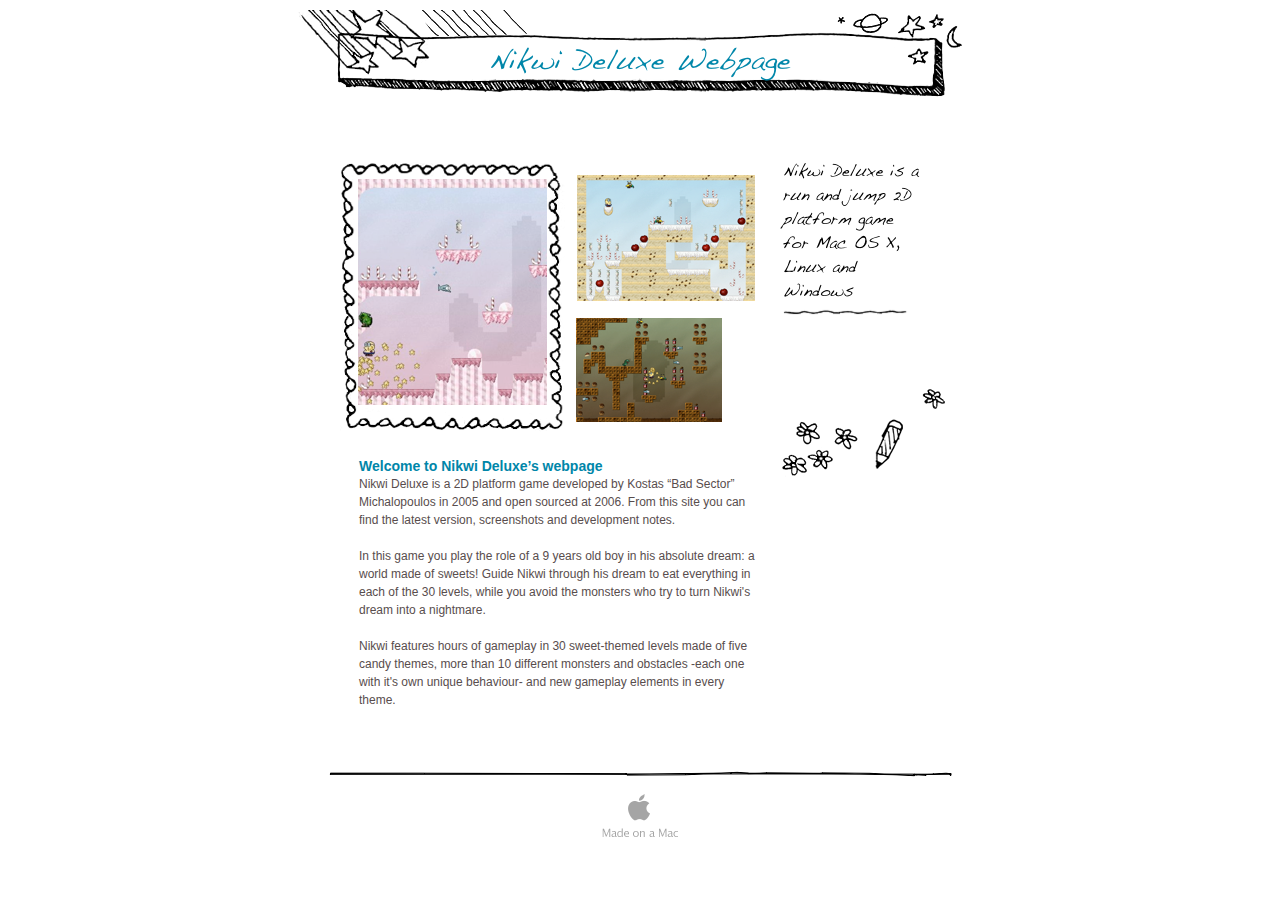
<file: index.html>
<?xml version="1.0" encoding="UTF-8"?><!DOCTYPE html PUBLIC "-//W3C//DTD XHTML 1.0 Transitional//EN" "http://www.w3.org/TR/xhtml1/DTD/xhtml1-transitional.dtd"><html xmlns="http://www.w3.org/1999/xhtml"><head><title></title><meta http-equiv="refresh" content="0;url= Nikwi_Deluxe/Welcome.html" /></head><body></body></html>
</file>
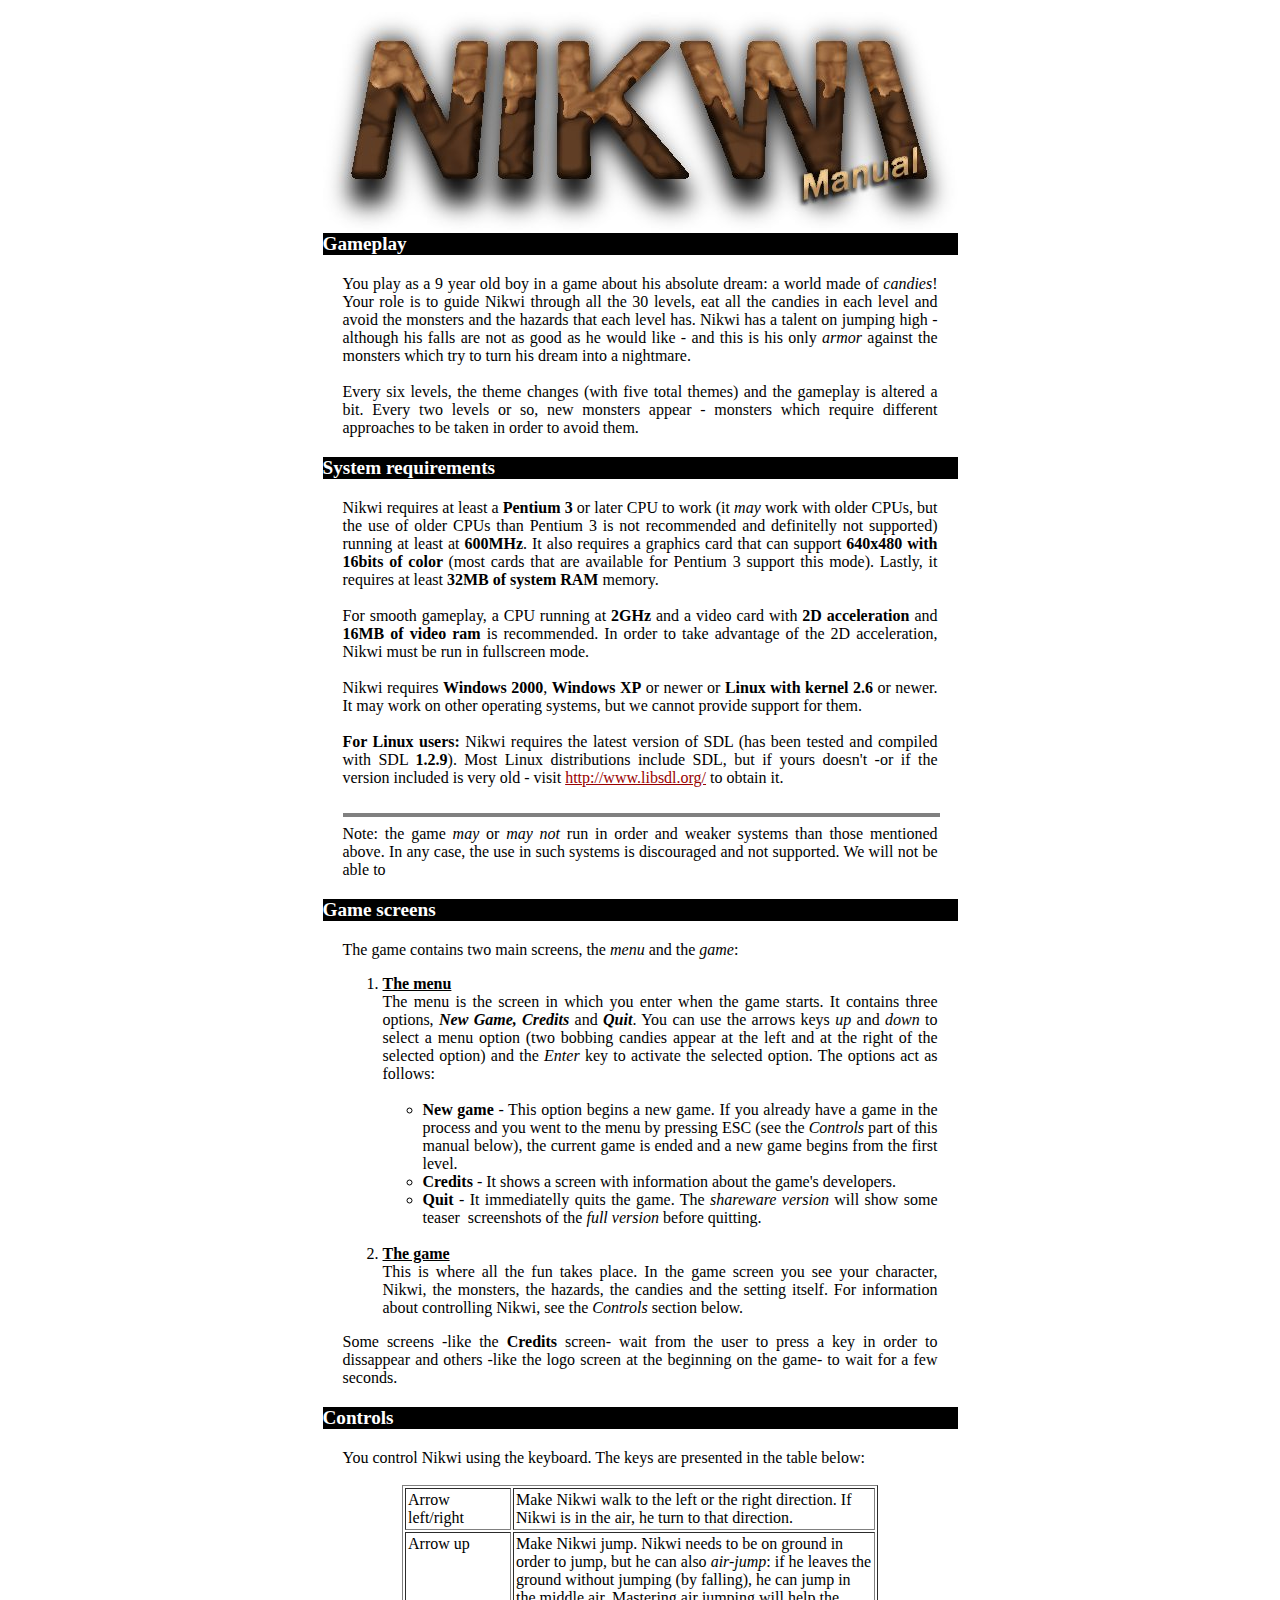
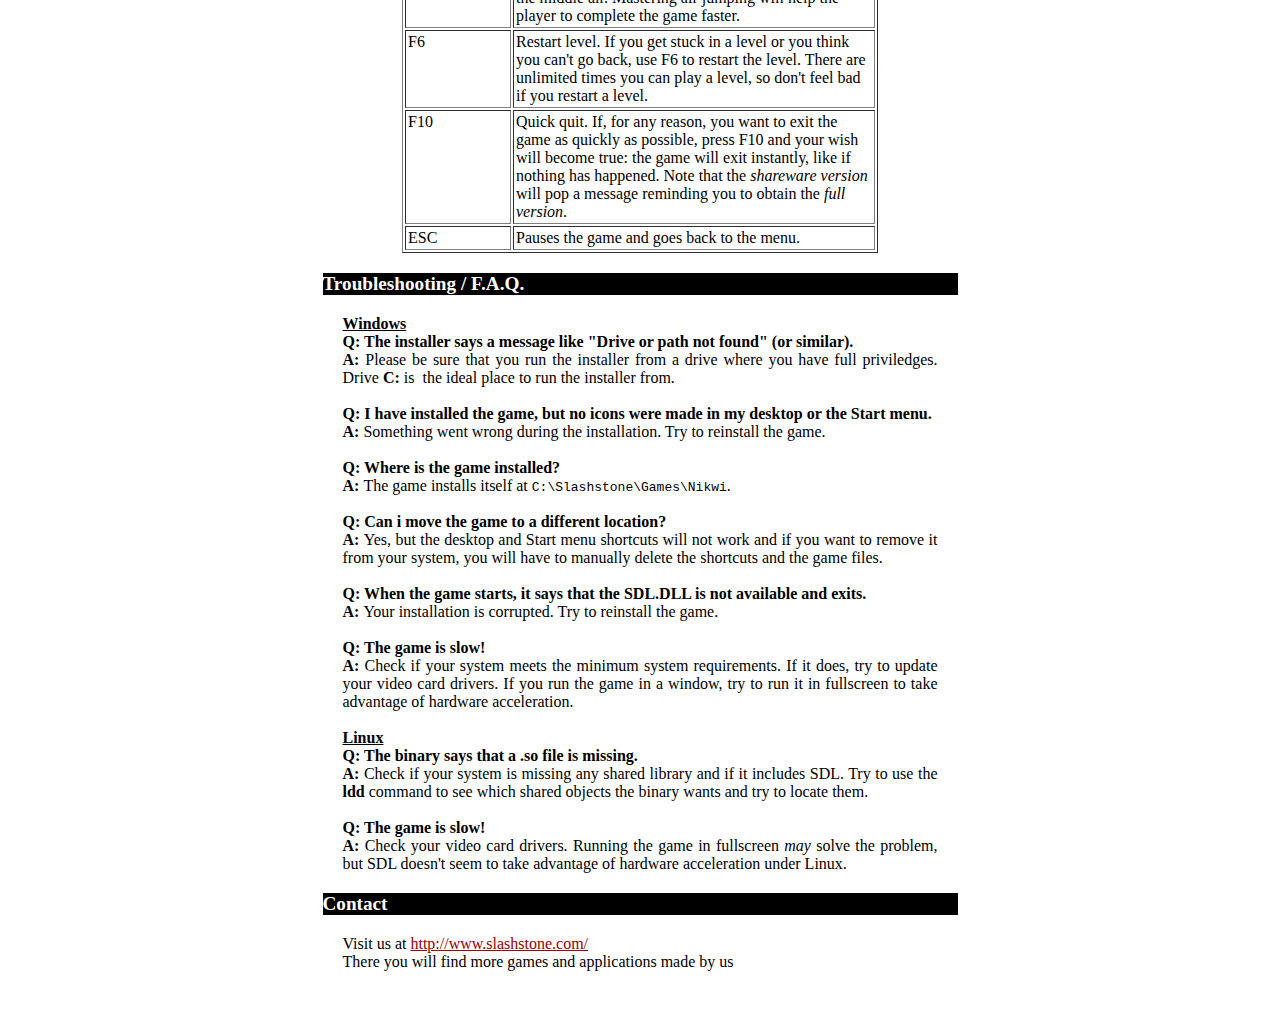
<file: manual/index.html>
<!DOCTYPE HTML PUBLIC "-//W3C//DTD HTML 4.01 Transitional//EN">
<html>
<head>
  <title>Nikwi Manual</title>
  <meta content="Kostas Michalopoulos" name="author">
  <meta content="This is the Nikwi Manual" name="description">
</head>
<body style="color: rgb(0, 0, 0); background-color: rgb(255, 255, 255);"
 alink="#ff0000" link="#990000" vlink="#990000">
<div style="text-align: center;">
<table
 style="text-align: left; margin-left: auto; margin-right: auto; width: 1%;"
 border="0" cellpadding="2" cellspacing="2">
  <tbody>
    <tr>
      <td style="vertical-align: top;"><img
 style="width: 635px; height: 221px;" alt="Nikwi Manual"
 src="nikwimanual.jpg"><br>
      <div style="background-color: black; color: white;"><big><span
 style="font-weight: bold;">Gameplay</span></big></div>
      <div style="padding: 20px; text-align: justify;">You play as a 9
year old boy in
a game about his absolute dream: a world made of <span
 style="font-style: italic;">candies</span>! Your role is to guide
Nikwi through all the 30 levels, eat all the candies in each level and
avoid the monsters and the hazards that each level has. Nikwi has a
talent on jumping high - although his falls are not as good as he would
like - and this is his only <span style="font-style: italic;">armor</span>
against the monsters which try to turn his dream into a nightmare.<br>
      <br>
Every six levels, the theme changes (with five total themes) and the gameplay is
altered a bit. Every two levels or so, new monsters appear - monsters
which require different approaches to be taken in order to avoid them.<br>
      </div>
      <div style="background-color: black; color: white;"><big><span
 style="font-weight: bold;">System requirements<br>
      </span></big></div>
      <div style="padding: 20px; text-align: justify;">Nikwi requires
at least a <span style="font-weight: bold;">Pentium 3</span> or later
CPU to work (it <span style="font-style: italic;">may</span> work with
older CPUs, but the use of older CPUs than Pentium 3 is not recommended
and definitelly not supported) running at least at <span
 style="font-weight: bold;">600MHz</span>. It also requires a graphics
card that can support <span style="font-weight: bold;">640x480 with
16bits of color </span>(most cards that are available for Pentium 3
support this mode). Lastly, it requires at least <span
 style="font-weight: bold;">32MB of system RAM </span>memory.<br>
      <br>
For smooth gameplay, a CPU running at <span style="font-weight: bold;">2GHz
      </span>and a video card with <span style="font-weight: bold;">2D
acceleration</span> and <span style="font-weight: bold;">16MB of video
ram </span>is recommended. In order to take advantage of the 2D
acceleration, Nikwi must be run in fullscreen mode.<br>
      <br>
Nikwi requires <span style="font-weight: bold;">Windows 2000</span>, <span
 style="font-weight: bold;">Windows XP</span> or newer or <span
 style="font-weight: bold;">Linux with kernel 2.6</span> or newer. It
may work on other operating systems, but we cannot provide support for
them.<br>
      <br>
      <span style="font-weight: bold;">For Linux users: </span>Nikwi
requires the latest version of SDL (has been tested and compiled with
SDL <span style="font-weight: bold;">1.2.9</span>). Most Linux
distributions include SDL, but if yours doesn't -or if the version
included is very old - visit <a href="http://www.libsdl.org/">http://www.libsdl.org/</a>
to obtain it.<br>
      <br>
      <hr style="width: 100%; height: 2px;" noshade="noshade">Note: the
game <span style="font-style: italic;">may</span> or <span
 style="font-style: italic;">may not</span> run in order and weaker
systems than those mentioned above. In any case, the use in such
systems is discouraged and not supported. We will not be able to <br>
      </div>
      <div style="background-color: black; color: white;"><big><span
 style="font-weight: bold;">Game screens<br>
      </span></big></div>
      <div style="padding: 20px; text-align: justify;">The game
contains two main screens, the <span style="font-style: italic;">menu</span>
and the<span style="font-style: italic;"> game</span>:<br>
      <ol>
        <li><span style="font-weight: bold;"><span
 style="text-decoration: underline;">The menu</span><br>
          </span>The menu is the screen in which you enter when the
game starts. It contains three options, <span
 style="font-weight: bold;"><span style="font-style: italic;">New Game,
Credits</span></span> and <span style="font-style: italic;"><span
 style="font-weight: bold;">Quit</span></span>. You can use the arrows
keys <span style="font-style: italic;">up </span>and <span
 style="font-style: italic;">down </span>to select a menu option (two
bobbing candies appear at the left and at the right of the selected
option) and the <span style="font-style: italic;">Enter</span> key to
activate the selected option. The options act as follows:<br>
          <br>
        </li>
        <ul>
          <li><span style="font-weight: bold;">New game</span> - This
option begins a new game. If you already have a game in the process and
you went to the menu by pressing ESC (see the <span
 style="font-style: italic;">Controls</span> part of this manual
below), the current game is ended and a new game begins from the first
level.</li>
          <li><span style="font-weight: bold;">Credits </span>- It
shows a screen with information about the game's developers.</li>
          <li><span style="font-weight: bold;">Quit</span> - It
immediatelly quits the game. The <span style="font-style: italic;">shareware
version</span> will show some teaser&nbsp; screenshots of the <span
 style="font-style: italic;">full version </span>before quitting.<br>
            <br>
          </li>
        </ul>
        <li><span style="font-weight: bold; text-decoration: underline;">The
game</span><br>
This is where all the fun takes place. In the game screen you see your
character, Nikwi, the monsters, the hazards, the candies and the
setting itself. For information about controlling Nikwi, see the <span
 style="font-style: italic;">Controls</span> section below.</li>
      </ol>
Some screens -like the <span style="font-weight: bold;">Credits </span>screen-
wait from the user to press a key in order to dissappear and others
-like the logo screen at the beginning on the game- to wait for a few
seconds.<br>
      </div>
      <div style="background-color: black; color: white;"><big><span
 style="font-weight: bold;">Controls</span></big></div>
      <div style="padding: 20px; text-align: justify;">You control
Nikwi using the keyboard. The keys are presented in the table below:<br>
      <br>
      <table
 style="text-align: left; width: 80%; margin-left: auto; margin-right: auto;"
 border="1" cellpadding="2" cellspacing="2">
        <tbody>
          <tr>
            <td style="vertical-align: top; width: 100px;">Arrow
left/right<br>
            </td>
            <td style="vertical-align: top;">Make Nikwi walk to the
left or the right direction. If Nikwi is in the air, he turn to that
direction.<br>
            </td>
          </tr>
          <tr>
            <td style="vertical-align: top;">Arrow up<br>
            </td>
            <td style="vertical-align: top;">Make Nikwi jump. Nikwi
needs to be on ground in order to jump, but he can also <span
 style="font-style: italic;">air-jump</span>: if he leaves the ground
without jumping (by falling), he can jump in the middle air. Mastering
air jumping will help the player to complete the game faster.<br>
            </td>
          </tr>
          <tr>
            <td style="vertical-align: top;">F6<br>
            </td>
            <td style="vertical-align: top;">Restart level. If you get
stuck in a level or you think you can't go back, use F6 to restart the
level. There are unlimited times you can play a level, so don't feel
bad if you restart a level.<br>
            </td>
          </tr>
          <tr>
            <td style="vertical-align: top;">F10<br>
            </td>
            <td style="vertical-align: top;">Quick quit. If, for any
reason, you want to exit the game as quickly as possible, press F10 and
your wish will become true: the game will exit instantly, like if
nothing has happened. Note that the <span style="font-style: italic;">shareware
version </span>will pop a message reminding you to obtain the <span
 style="font-style: italic;">full
version</span>.<br>
            </td>
          </tr>
          <tr>
            <td style="vertical-align: top;">ESC<br>
            </td>
            <td style="vertical-align: top;">Pauses the game and goes
back to the menu.<br>
            </td>
          </tr>
        </tbody>
      </table>
      </div>
      <div style="background-color: black; color: white;"><big><span
 style="font-weight: bold;">Troubleshooting / F.A.Q.<br>
      </span></big></div>
      <div style="padding: 20px; text-align: justify;"><span
 style="font-weight: bold;"><span style="text-decoration: underline;">Windows</span><br>
Q: The installer says a message like "Drive
or path not found" (or similar).<br>
A: </span>Please be sure that you run the installer from a drive where
you have full priviledges. Drive <span style="font-weight: bold;">C: </span>is&nbsp;
the ideal place to run the installer from.<br>
      <span style="font-weight: bold;"><br>
Q: I have installed the game, but no icons were made in my desktop or
the Start menu.<br>
A: </span>Something went wrong during the installation. Try to
reinstall the game.<br>
      <br>
      <span style="font-weight: bold;">Q: Where is the game installed?</span><br
 style="font-weight: bold;">
      <span style="font-weight: bold;">A: </span>The game installs
itself at <code>C:\Slashstone\Games\Nikwi</code>.<br>
      <br>
      <span style="font-weight: bold;">Q: Can i move the game to a
different location?</span><br style="font-weight: bold;">
      <span style="font-weight: bold;">A: </span>Yes, but the desktop
and Start menu shortcuts will not work and if you want to remove it
from your system, you will have to manually delete the shortcuts and
the game files.<br>
      <span style="font-weight: bold;"><br>
Q: When the game
starts, it says that the SDL.DLL is not available and exits.</span><br>
      <span style="font-weight: bold;">A: </span>Your installation is
corrupted. Try to reinstall the game.<br>
      <br>
      <span style="font-weight: bold;">Q: The game is slow!</span><br
 style="font-weight: bold;">
      <span style="font-weight: bold;">A: </span>Check if your system
meets the minimum system requirements. If it does, try to update your
video card drivers. If you run the game in a window, try to run it in
fullscreen to take advantage of hardware acceleration.<br>
      <br>
      <span style="font-weight: bold; text-decoration: underline;">Linux<br>
      </span><span style="font-weight: bold;">Q: The binary says that a
.so file is missing.<br>
A: </span>Check if your system is missing any shared library and if it
includes SDL. Try to use the <span style="font-weight: bold;">ldd</span>
command to see which shared objects the binary wants and try to locate
them.<br>
      <br>
      <span style="font-weight: bold;">Q: The game is slow!</span><br
 style="font-weight: bold;">
      <span style="font-weight: bold;">A: </span>Check your video card
drivers. Running the game in fullscreen <span
 style="font-style: italic;">may</span> solve the problem, but SDL
doesn't seem to take advantage of hardware acceleration under Linux.<br>
      <span style="font-weight: bold; text-decoration: underline;"></span>
      </div>
      <div style="background-color: black; color: white;"><big><span
 style="font-weight: bold;">Contact<br>
      </span></big></div>
      <div style="padding: 20px; text-align: justify;">Visit us at <a
 href="http://www.slashstone.com/">http://www.slashstone.com/</a><br>
There you will find more games and applications made by us<br>
      </div>
      </td>
    </tr>
  </tbody>
</table>
<br>
</div>
</body>
</html>
</file>
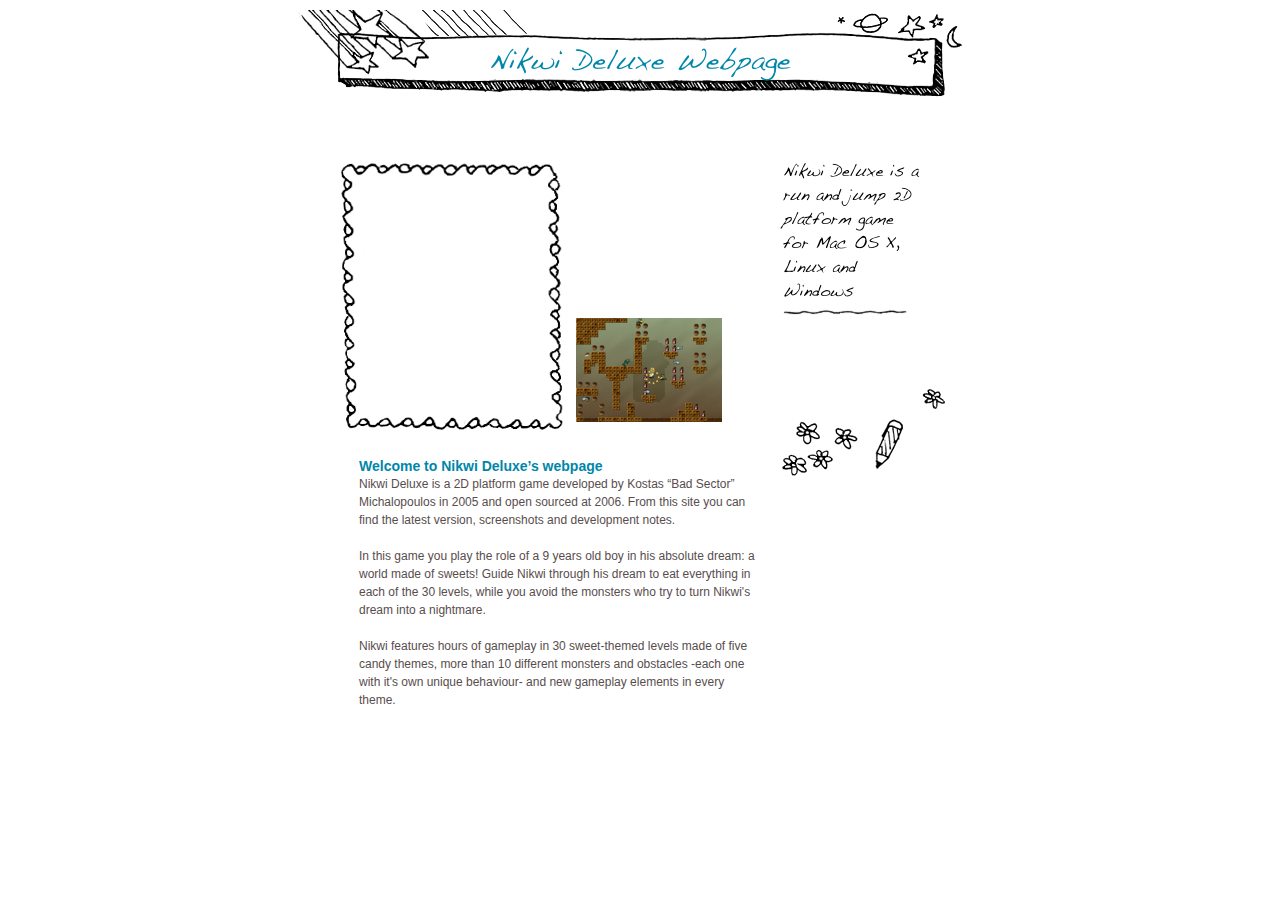
<file: Nikwi_Deluxe/index.html>
<?xml version="1.0" encoding="UTF-8"?><!DOCTYPE html PUBLIC "-//W3C//DTD XHTML 1.0 Transitional//EN" "http://www.w3.org/TR/xhtml1/DTD/xhtml1-transitional.dtd"><html xmlns="http://www.w3.org/1999/xhtml"><head><title></title><meta http-equiv="refresh" content="0;url= Welcome.html" /></head><body></body></html>
</file>
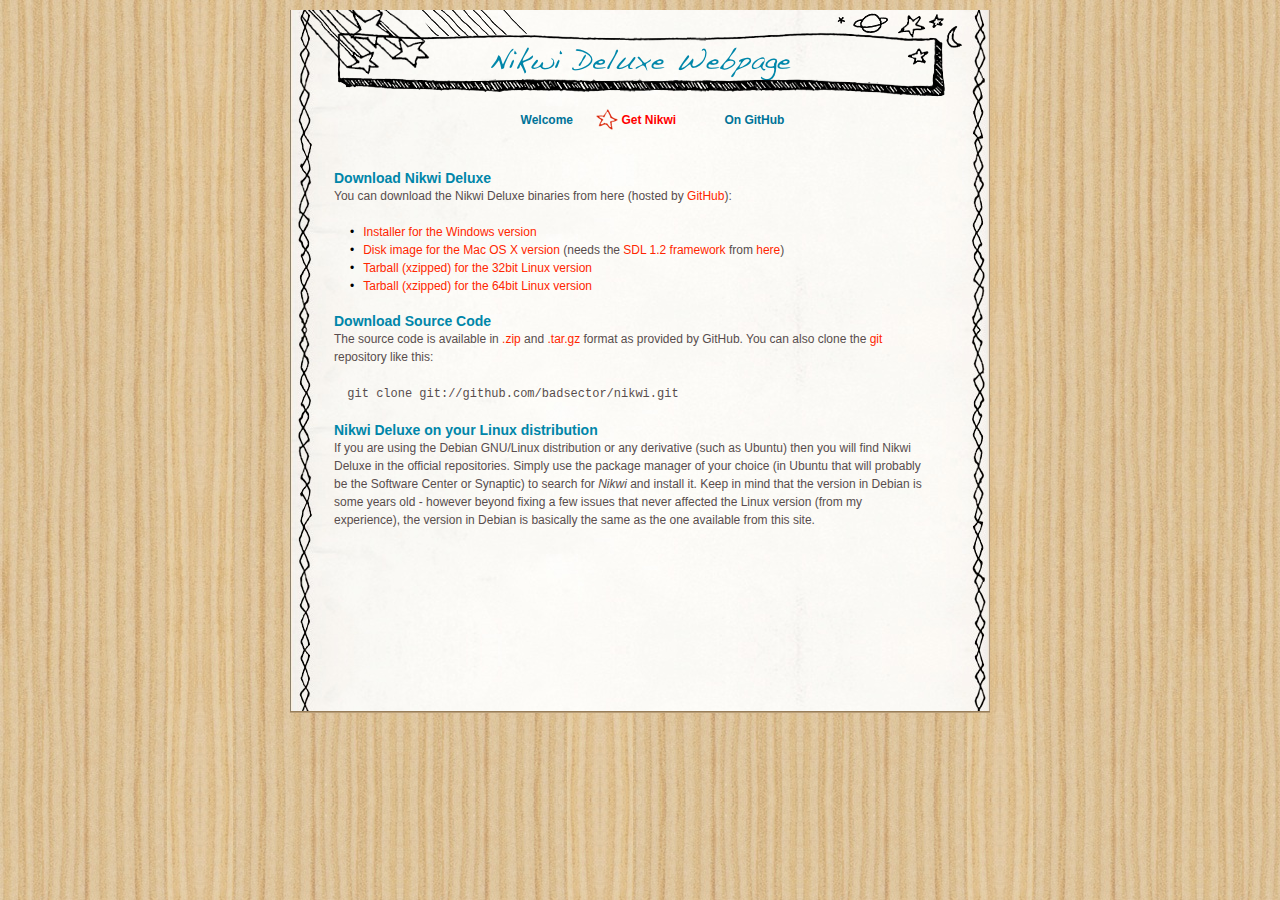
<file: Nikwi_Deluxe/Get_Nikwi.html>
<?xml version="1.0" encoding="UTF-8"?>
<!DOCTYPE html PUBLIC "-//W3C//DTD XHTML 1.0 Transitional//EN" "http://www.w3.org/TR/xhtml1/DTD/xhtml1-transitional.dtd">


<html xmlns="http://www.w3.org/1999/xhtml" xml:lang="en" lang="en">
  <head><meta http-equiv="Content-Type" content="text/html; charset=UTF-8" />
    
    <meta name="Generator" content="iWeb 3.0.4" />
    <meta name="iWeb-Build" content="local-build-20120229" />
    <meta http-equiv="X-UA-Compatible" content="IE=EmulateIE7" />
    <meta name="viewport" content="width=700" />
    <title>Nikwi Deluxe Webpage</title>
    <link rel="stylesheet" type="text/css" media="screen,print" href="Get_Nikwi_files/Get_Nikwi.css" />
    <!--[if lt IE 8]><link rel='stylesheet' type='text/css' media='screen,print' href='Get_Nikwi_files/Get_NikwiIE.css'/><![endif]-->
    <!--[if gte IE 8]><link rel='stylesheet' type='text/css' media='screen,print' href='Media/IE8.css'/><![endif]-->
    <script type="text/javascript" src="Scripts/iWebSite.js"></script>
    <script type="text/javascript" src="Scripts/iWebImage.js"></script>
    <script type="text/javascript" src="Scripts/Widgets/SharedResources/WidgetCommon.js"></script>
    <script type="text/javascript" src="Scripts/Widgets/Navbar/navbar.js"></script>
    <script type="text/javascript" src="Get_Nikwi_files/Get_Nikwi.js"></script>
  </head>
  <body style="background: rgb(255, 255, 255) url(Get_Nikwi_files/AA031429_bkgrnd.jpg) repeat scroll top left; margin: 0pt; " onload="onPageLoad();" onunload="onPageUnload();">
    <div style="text-align: center; ">
      <div style="margin-bottom: 10px; margin-left: auto; margin-right: auto; margin-top: 10px; overflow: hidden; position: relative; word-wrap: break-word;  text-align: left; width: 700px; " id="body_content">
        <div style="background: transparent url(Get_Nikwi_files/page_bkgnd_blank.jpg) repeat scroll top left; width: 700px; ">
          <div style="height: 75px; margin-left: 0px; position: relative; width: 700px; z-index: 10; " id="header_layer">
            <div style="height: 0px; line-height: 0px; " class="bumper"> </div>
            <div style="height: 50px; width: 600px;  height: 50px; left: 50px; position: absolute; top: 25px; width: 600px; z-index: 1; " class="tinyText style_SkipStrokeSkipFillSkipOpacity">
              <div style="position: relative; width: 600px; "></div>
            </div>
            


            <div style="height: 50px; width: 600px;  height: 50px; left: 50px; position: absolute; top: 25px; width: 600px; z-index: 1; " class="tinyText style_SkipStrokeSkipFillSkipOpacity">
              <div style="position: relative; width: 600px; ">
                <img src="Get_Nikwi_files/shapeimage_1.png" alt="Nikwi Deluxe Webpage" style="height: 34px; left: 0px; margin-left: 151px; margin-top: 12px; position: absolute; top: 0px; width: 300px; " />
              </div>
            </div>
            


            <div style="height: 65px; width: 608px;  height: 65px; left: 47px; position: absolute; top: 22px; width: 608px; z-index: 1; " class="tinyText style_SkipStroke stroke_0">
              <img src="Get_Nikwi_files/doodle_header-1.png" alt="" style="border: none; height: 65px; width: 608px; " />
            </div>
            


            <div style="height: 52px; width: 126px;  height: 52px; left: 547px; position: absolute; top: 3px; width: 126px; z-index: 1; " class="tinyText style_SkipStroke_1">
              <img src="Get_Nikwi_files/ddoodle_welcomeplanets.png" alt="" style="border: none; height: 52px; width: 126px; " />
            </div>
            


            <div style="height: 65px; width: 230px;  height: 65px; left: 8px; position: absolute; top: 0px; width: 230px; z-index: 1; " class="tinyText style_SkipStroke_1">
              <img src="Get_Nikwi_files/doodle_welcomestars.png" alt="" style="border: none; height: 65px; width: 230px; " />
            </div>
          </div>
          <div style="margin-left: 0px; position: relative; width: 700px; z-index: 0; " id="nav_layer">
            <div style="height: 0px; line-height: 0px; " class="bumper"> </div>
            <div style="height: 1px; line-height: 1px; " class="tinyText"> </div>
            <div class="com-apple-iweb-widget-navbar flowDefining" id="widget0" style="margin-left: 25px; margin-top: 14px; opacity: 1.00; position: relative; width: 650px; z-index: 1; ">
    
              <div id="widget0-navbar" class="navbar">

      
                <div id="widget0-bg" class="navbar-bg">

        
                  <ul id="widget0-navbar-list" class="navbar-list">
 <li></li> 
</ul>
                  
      
</div>
                
    
</div>
            </div>
            <script type="text/javascript"><!--//--><![CDATA[//><!--
new NavBar('widget0', 'Scripts/Widgets/Navbar', 'Scripts/Widgets/SharedResources', '.', {"path-to-root": "", "navbar-css": ".navbar {\nfont-family: Verdana, sans-serif;\nfont-size: .75em;\ncolor: #007398;\nline-height: 26px;\ntext-align: center;\nfont-weight: bold;\n}\n\n.navbar-bg { }\n\n.navbar ul {\nlist-style: none;\nmargin: 0px;\npadding: 7px 7px 0px 7px;\n}\n\n.navbar li {\ndisplay: inline;\npadding: 10px;\n}\n\n.navbar a {\ntext-decoration: none;\ncolor: #007398;\npadding: 10px 0px 10px 25px;\n}\n\n.noncurrent-page a:visited {\ntext-decoration: none;\ncolor: #007398;\npadding: 10px 0px 10px 25px;\n}\n\n.noncurrent-page a:hover {\ntext-decoration: none;\ncolor: #FF0000;\npadding: 10px 0px 10px 25px;\n}\n\n.current-page a\n{\ntext-decoration: none;\ncolor: #FF0000;\npadding: 10px 0px 10px 25px;\nbackground-image: url(Get_Nikwi_files\/nav_star_on-c-1.png);\n_background-image: url(Get_Nikwi_files\/nav_star_on.png);\nbackground-repeat: no-repeat;\nbackground-position: 0px 6px;\n}\n", "current-page-GUID": "1C8726B6-28DA-48FC-8BCC-AA7B89A99C94", "isCollectionPage": "NO"});
//--><!]]></script>
            <div style="clear: both; height: 0px; line-height: 0px; " class="spacer"> </div>
          </div>
          <div style="margin-left: 0px; position: relative; width: 700px; z-index: 5; " id="body_layer">
            <div style="height: 0px; line-height: 0px; " class="bumper"> </div>
            <div id="id1" style="height: 384px; left: 40px; position: absolute; top: 33px; width: 600px; z-index: 1; " class="style_SkipStroke_2 shape-with-text">
              <div class="text-content graphic_shape_layout_style_default_External_600_384" style="padding: 0px; ">
                <div class="graphic_shape_layout_style_default">
                  <p style="padding-top: 0pt; " class="Title">Download Nikwi Deluxe<br /></p>
                  <p class="Body">You can download the Nikwi Deluxe binaries from here (hosted by <a onclick="window.open(this.href); return false;" title="https://github.com/badsector/nikwi" href="https://github.com/badsector/nikwi" onkeypress="window.open(this.href); return false;">GitHub</a>):<br /></p>
                  <p class="Body"><br /></p>
                  <ol>
                    <li style="line-height: 18px; padding-left: 32px; text-indent: -16px; " class="full-width">
                      <p style="text-indent: -16px; " class="paragraph_style"><span style="color: rgb(0, 0, 0); font-family: 'Verdana', sans-serif; font-size: 12px; font-stretch: normal; font-style: normal; font-weight: 400; opacity: 1.00; " class="Bullet">•</span><span style="width: 9px; " class="inline-block"></span><a title="https://github.com/downloads/badsector/nikwi/nikwideluxe.exe" href="https://github.com/downloads/badsector/nikwi/nikwideluxe.exe">Installer for the Windows version</a><br /></p>
                    </li>
                    <li style="line-height: 18px; padding-left: 32px; text-indent: -16px; " class="full-width">
                      <p style="text-indent: -16px; " class="paragraph_style"><span style="color: rgb(0, 0, 0); font-family: 'Verdana', sans-serif; font-size: 12px; font-stretch: normal; font-style: normal; font-weight: 400; opacity: 1.00; " class="Bullet">•</span><span style="width: 9px; " class="inline-block"></span><a title="https://github.com/downloads/badsector/nikwi/NikwiDeluxe.dmg" href="https://github.com/downloads/badsector/nikwi/NikwiDeluxe.dmg">Disk image for the Mac OS X version</a> (needs the <a title="http://www.libsdl.org/release/SDL-1.2.15.dmg" href="http://www.libsdl.org/release/SDL-1.2.15.dmg">SDL 1.2 framework</a> from <a onclick="window.open(this.href); return false;" title="http://www.libsdl.org/download-1.2.php" href="http://www.libsdl.org/download-1.2.php" onkeypress="window.open(this.href); return false;">here</a>)<br /></p>
                    </li>
                    <li style="line-height: 18px; padding-left: 32px; text-indent: -16px; " class="full-width">
                      <p style="text-indent: -16px; " class="paragraph_style"><span style="color: rgb(0, 0, 0); font-family: 'Verdana', sans-serif; font-size: 12px; font-stretch: normal; font-style: normal; font-weight: 400; opacity: 1.00; " class="Bullet">•</span><span style="width: 9px; " class="inline-block"></span><a title="https://github.com/downloads/badsector/nikwi/nikwideluxe-linux-i686.xz" href="https://github.com/downloads/badsector/nikwi/nikwideluxe-linux-i686.xz">Tarball (xzipped) for the 32bit Linux version</a><br /></p>
                    </li>
                    <li style="line-height: 18px; padding-left: 32px; text-indent: -16px; " class="full-width">
                      <p style="text-indent: -16px; " class="paragraph_style"><span style="color: rgb(0, 0, 0); font-family: 'Verdana', sans-serif; font-size: 12px; font-stretch: normal; font-style: normal; font-weight: 400; opacity: 1.00; " class="Bullet">•</span><span style="width: 9px; " class="inline-block"></span><a title="https://github.com/downloads/badsector/nikwi/nikwideluxe-linux-x86_64.xz" href="https://github.com/downloads/badsector/nikwi/nikwideluxe-linux-x86_64.xz">Tarball (xzipped) for the 64bit Linux version</a><br /></p>
                    </li>
                  </ol>
                  <p class="Body"><br /></p>
                  <p class="Title">Download Source Code<br /></p>
                  <p class="Body">The source code is available in <a title="https://github.com/badsector/nikwi/zipball/master" href="https://github.com/badsector/nikwi/zipball/master">.zip</a> and <a title="https://github.com/badsector/nikwi/tarball/master" href="https://github.com/badsector/nikwi/tarball/master">.tar.gz</a> format as provided by GitHub. You can also clone the <a onclick="window.open(this.href); return false;" title="http://git-scm.com/" href="http://git-scm.com/" onkeypress="window.open(this.href); return false;">git</a> repository like this:<br /></p>
                  <p class="Body"><br /></p>
                  <p class="Body">    <span class="style">git clone git://github.com/badsector/nikwi.git</span><br /></p>
                  <p class="Body"><br /></p>
                  <p class="Title">Nikwi Deluxe on your Linux distribution<br /></p>
                  <p style="padding-bottom: 0pt; " class="Body">If you are using the Debian GNU/Linux distribution or any derivative (such as Ubuntu) then you will find Nikwi Deluxe in the official repositories. Simply use the package manager of your choice (in Ubuntu that will probably be the Software Center or Synaptic) to search for <span class="style_1">Nikwi</span> and install it. Keep in mind that the version in Debian is some years old - however beyond fixing a few issues that never affected the Linux version (from my experience), the version in Debian is basically the same as the one available from this site.</p>
                </div>
              </div>
            </div>
            <div style="height: 480px; line-height: 480px; " class="spacer"> </div>
          </div>
          <div style="height: 100px; margin-left: 0px; position: relative; width: 700px; z-index: 15; " id="footer_layer">
            <div style="height: 0px; line-height: 0px; " class="bumper"> </div>
            <div style="height: 5px; width: 700px;  height: 5px; left: 0px; position: absolute; top: 148px; width: 700px; z-index: 1; " class="tinyText style_SkipStroke_3 stroke_1">
              <img src="Get_Nikwi_files/footer_shadow-1.png" alt="" style="border: none; height: 5px; width: 700px; " />
            </div>
            


            <div style="height: 2px; width: 700px;  height: 2px; left: 0px; position: absolute; top: 98px; width: 700px; z-index: 1; " class="tinyText style_SkipStroke_4">
              <img src="Get_Nikwi_files/Doodle_shadow.jpg" alt="" style="border: none; height: 2px; width: 700px; " />
            </div>
          </div>
        </div>
      </div>
    </div>
  </body>
</html>
</file>
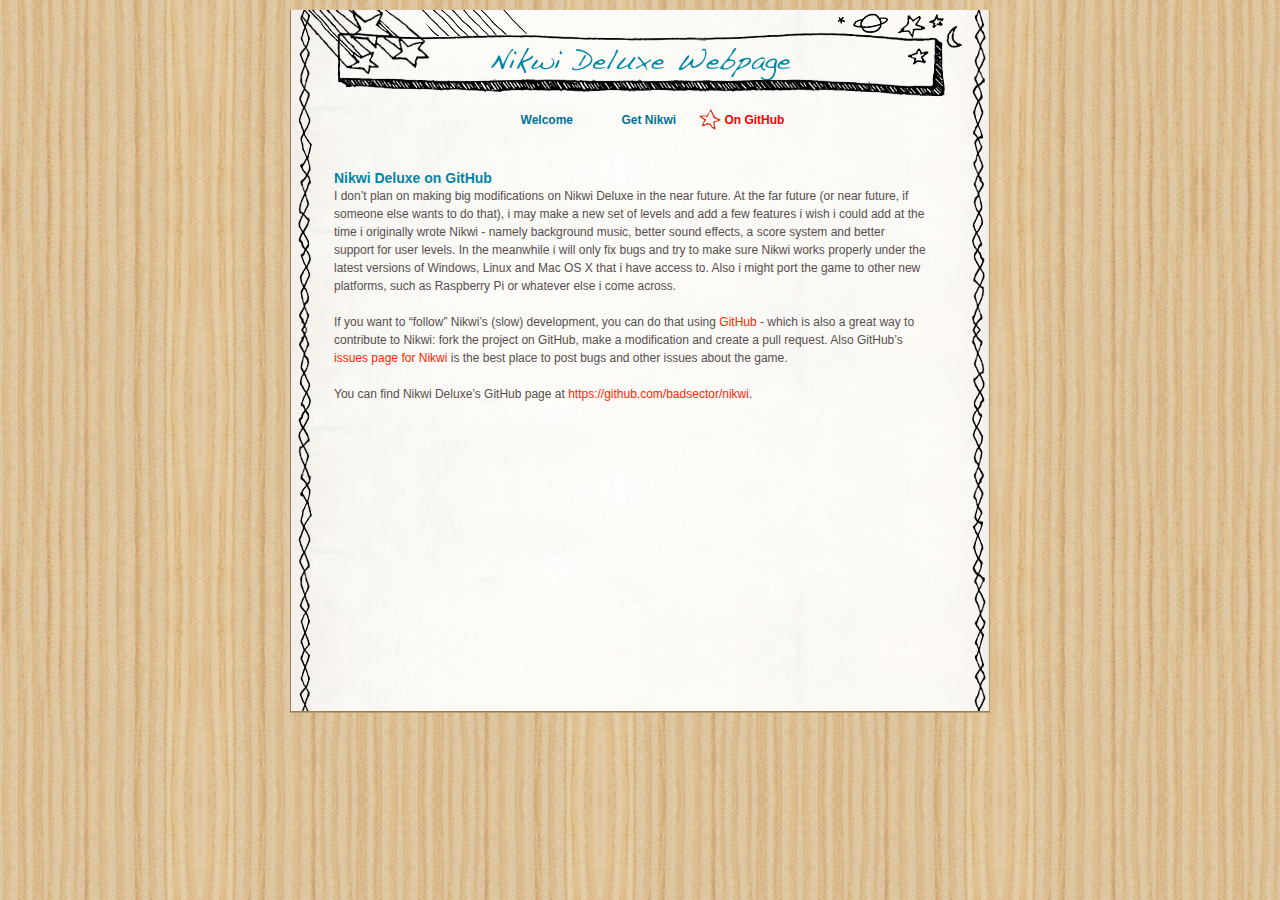
<file: Nikwi_Deluxe/On_GitHub.html>
<?xml version="1.0" encoding="UTF-8"?>
<!DOCTYPE html PUBLIC "-//W3C//DTD XHTML 1.0 Transitional//EN" "http://www.w3.org/TR/xhtml1/DTD/xhtml1-transitional.dtd">


<html xmlns="http://www.w3.org/1999/xhtml" xml:lang="en" lang="en">
  <head><meta http-equiv="Content-Type" content="text/html; charset=UTF-8" />
    
    <meta name="Generator" content="iWeb 3.0.4" />
    <meta name="iWeb-Build" content="local-build-20120229" />
    <meta http-equiv="X-UA-Compatible" content="IE=EmulateIE7" />
    <meta name="viewport" content="width=700" />
    <title>Nikwi Deluxe Webpage</title>
    <link rel="stylesheet" type="text/css" media="screen,print" href="On_GitHub_files/On_GitHub.css" />
    <!--[if lt IE 8]><link rel='stylesheet' type='text/css' media='screen,print' href='On_GitHub_files/On_GitHubIE.css'/><![endif]-->
    <!--[if gte IE 8]><link rel='stylesheet' type='text/css' media='screen,print' href='Media/IE8.css'/><![endif]-->
    <script type="text/javascript" src="Scripts/iWebSite.js"></script>
    <script type="text/javascript" src="Scripts/iWebImage.js"></script>
    <script type="text/javascript" src="Scripts/Widgets/SharedResources/WidgetCommon.js"></script>
    <script type="text/javascript" src="Scripts/Widgets/Navbar/navbar.js"></script>
    <script type="text/javascript" src="On_GitHub_files/On_GitHub.js"></script>
  </head>
  <body style="background: rgb(255, 255, 255) url(On_GitHub_files/AA031429_bkgrnd.jpg) repeat scroll top left; margin: 0pt; " onload="onPageLoad();" onunload="onPageUnload();">
    <div style="text-align: center; ">
      <div style="margin-bottom: 10px; margin-left: auto; margin-right: auto; margin-top: 10px; overflow: hidden; position: relative; word-wrap: break-word;  text-align: left; width: 700px; " id="body_content">
        <div style="background: transparent url(On_GitHub_files/page_bkgnd_blank.jpg) repeat scroll top left; width: 700px; ">
          <div style="height: 75px; margin-left: 0px; position: relative; width: 700px; z-index: 10; " id="header_layer">
            <div style="height: 0px; line-height: 0px; " class="bumper"> </div>
            <div style="height: 50px; width: 600px;  height: 50px; left: 50px; position: absolute; top: 25px; width: 600px; z-index: 1; " class="tinyText style_SkipStrokeSkipFillSkipOpacity">
              <div style="position: relative; width: 600px; "></div>
            </div>
            


            <div style="height: 50px; width: 600px;  height: 50px; left: 50px; position: absolute; top: 25px; width: 600px; z-index: 1; " class="tinyText style_SkipStrokeSkipFillSkipOpacity">
              <div style="position: relative; width: 600px; ">
                <img src="On_GitHub_files/shapeimage_1.png" alt="Nikwi Deluxe Webpage" style="height: 34px; left: 0px; margin-left: 151px; margin-top: 12px; position: absolute; top: 0px; width: 300px; " />
              </div>
            </div>
            


            <div style="height: 65px; width: 608px;  height: 65px; left: 47px; position: absolute; top: 22px; width: 608px; z-index: 1; " class="tinyText style_SkipStroke stroke_0">
              <img src="On_GitHub_files/doodle_header-1.png" alt="" style="border: none; height: 65px; width: 608px; " />
            </div>
            


            <div style="height: 52px; width: 126px;  height: 52px; left: 547px; position: absolute; top: 3px; width: 126px; z-index: 1; " class="tinyText style_SkipStroke_1">
              <img src="On_GitHub_files/ddoodle_welcomeplanets.png" alt="" style="border: none; height: 52px; width: 126px; " />
            </div>
            


            <div style="height: 65px; width: 230px;  height: 65px; left: 8px; position: absolute; top: 0px; width: 230px; z-index: 1; " class="tinyText style_SkipStroke_1">
              <img src="On_GitHub_files/doodle_welcomestars.png" alt="" style="border: none; height: 65px; width: 230px; " />
            </div>
          </div>
          <div style="margin-left: 0px; position: relative; width: 700px; z-index: 0; " id="nav_layer">
            <div style="height: 0px; line-height: 0px; " class="bumper"> </div>
            <div style="height: 1px; line-height: 1px; " class="tinyText"> </div>
            <div class="com-apple-iweb-widget-navbar flowDefining" id="widget0" style="margin-left: 25px; margin-top: 14px; opacity: 1.00; position: relative; width: 650px; z-index: 1; ">
    
              <div id="widget0-navbar" class="navbar">

      
                <div id="widget0-bg" class="navbar-bg">

        
                  <ul id="widget0-navbar-list" class="navbar-list">
 <li></li> 
</ul>
                  
      
</div>
                
    
</div>
            </div>
            <script type="text/javascript"><!--//--><![CDATA[//><!--
new NavBar('widget0', 'Scripts/Widgets/Navbar', 'Scripts/Widgets/SharedResources', '.', {"path-to-root": "", "navbar-css": ".navbar {\nfont-family: Verdana, sans-serif;\nfont-size: .75em;\ncolor: #007398;\nline-height: 26px;\ntext-align: center;\nfont-weight: bold;\n}\n\n.navbar-bg { }\n\n.navbar ul {\nlist-style: none;\nmargin: 0px;\npadding: 7px 7px 0px 7px;\n}\n\n.navbar li {\ndisplay: inline;\npadding: 10px;\n}\n\n.navbar a {\ntext-decoration: none;\ncolor: #007398;\npadding: 10px 0px 10px 25px;\n}\n\n.noncurrent-page a:visited {\ntext-decoration: none;\ncolor: #007398;\npadding: 10px 0px 10px 25px;\n}\n\n.noncurrent-page a:hover {\ntext-decoration: none;\ncolor: #FF0000;\npadding: 10px 0px 10px 25px;\n}\n\n.current-page a\n{\ntext-decoration: none;\ncolor: #FF0000;\npadding: 10px 0px 10px 25px;\nbackground-image: url(On_GitHub_files\/nav_star_on-c-1.png);\n_background-image: url(On_GitHub_files\/nav_star_on.png);\nbackground-repeat: no-repeat;\nbackground-position: 0px 6px;\n}\n", "current-page-GUID": "2E81342E-4C9C-4E79-BBAF-F0604F5BDDD1", "isCollectionPage": "NO"});
//--><!]]></script>
            <div style="clear: both; height: 0px; line-height: 0px; " class="spacer"> </div>
          </div>
          <div style="margin-left: 0px; position: relative; width: 700px; z-index: 5; " id="body_layer">
            <div style="height: 0px; line-height: 0px; " class="bumper"> </div>
            <div id="id1" style="height: 276px; left: 40px; position: absolute; top: 33px; width: 600px; z-index: 1; " class="style_SkipStroke_2 shape-with-text">
              <div class="text-content graphic_shape_layout_style_default_External_600_276" style="padding: 0px; ">
                <div class="graphic_shape_layout_style_default">
                  <p style="padding-top: 0pt; " class="Title">Nikwi Deluxe on GitHub<br /></p>
                  <p class="Body">I don’t plan on making big modifications on Nikwi Deluxe in the near future. At the far future (or near future, if someone else wants to do that), i may make a new set of levels and add a few features i wish i could add at the time i originally wrote Nikwi - namely background music, better sound effects, a score system and better support for user levels. In the meanwhile i will only fix bugs and try to make sure Nikwi works properly under the latest versions of Windows, Linux and Mac OS X that i have access to. Also i might port the game to other new platforms, such as Raspberry Pi or whatever else i come across.<br /></p>
                  <p class="Body"><br /></p>
                  <p class="Body">If you want to “follow” Nikwi’s (slow) development, you can do that using <a onclick="window.open(this.href); return false;" title="https://github.com/" href="https://github.com/" onkeypress="window.open(this.href); return false;">GitHub</a> - which is also a great way to contribute to Nikwi: fork the project on GitHub, make a modification and create a pull request. Also GitHub’s <a onclick="window.open(this.href); return false;" title="https://github.com/badsector/nikwi/issues" href="https://github.com/badsector/nikwi/issues" onkeypress="window.open(this.href); return false;">issues page for Nikwi</a> is the best place to post bugs and other issues about the game.<br /></p>
                  <p class="Body"><br /></p>
                  <p style="padding-bottom: 0pt; " class="Body">You can find Nikwi Deluxe’s GitHub page at <a onclick="window.open(this.href); return false;" title="https://github.com/badsector/nikwi" href="https://github.com/badsector/nikwi" onkeypress="window.open(this.href); return false;">https://github.com/badsector/nikwi</a>.</p>
                </div>
              </div>
            </div>
            <div style="height: 480px; line-height: 480px; " class="spacer"> </div>
          </div>
          <div style="height: 100px; margin-left: 0px; position: relative; width: 700px; z-index: 15; " id="footer_layer">
            <div style="height: 0px; line-height: 0px; " class="bumper"> </div>
            <div style="height: 5px; width: 700px;  height: 5px; left: 0px; position: absolute; top: 148px; width: 700px; z-index: 1; " class="tinyText style_SkipStroke_3 stroke_1">
              <img src="On_GitHub_files/footer_shadow-1.png" alt="" style="border: none; height: 5px; width: 700px; " />
            </div>
            


            <div style="height: 2px; width: 700px;  height: 2px; left: 0px; position: absolute; top: 98px; width: 700px; z-index: 1; " class="tinyText style_SkipStroke_4">
              <img src="On_GitHub_files/Doodle_shadow.jpg" alt="" style="border: none; height: 2px; width: 700px; " />
            </div>
          </div>
        </div>
      </div>
    </div>
  </body>
</html>
</file>
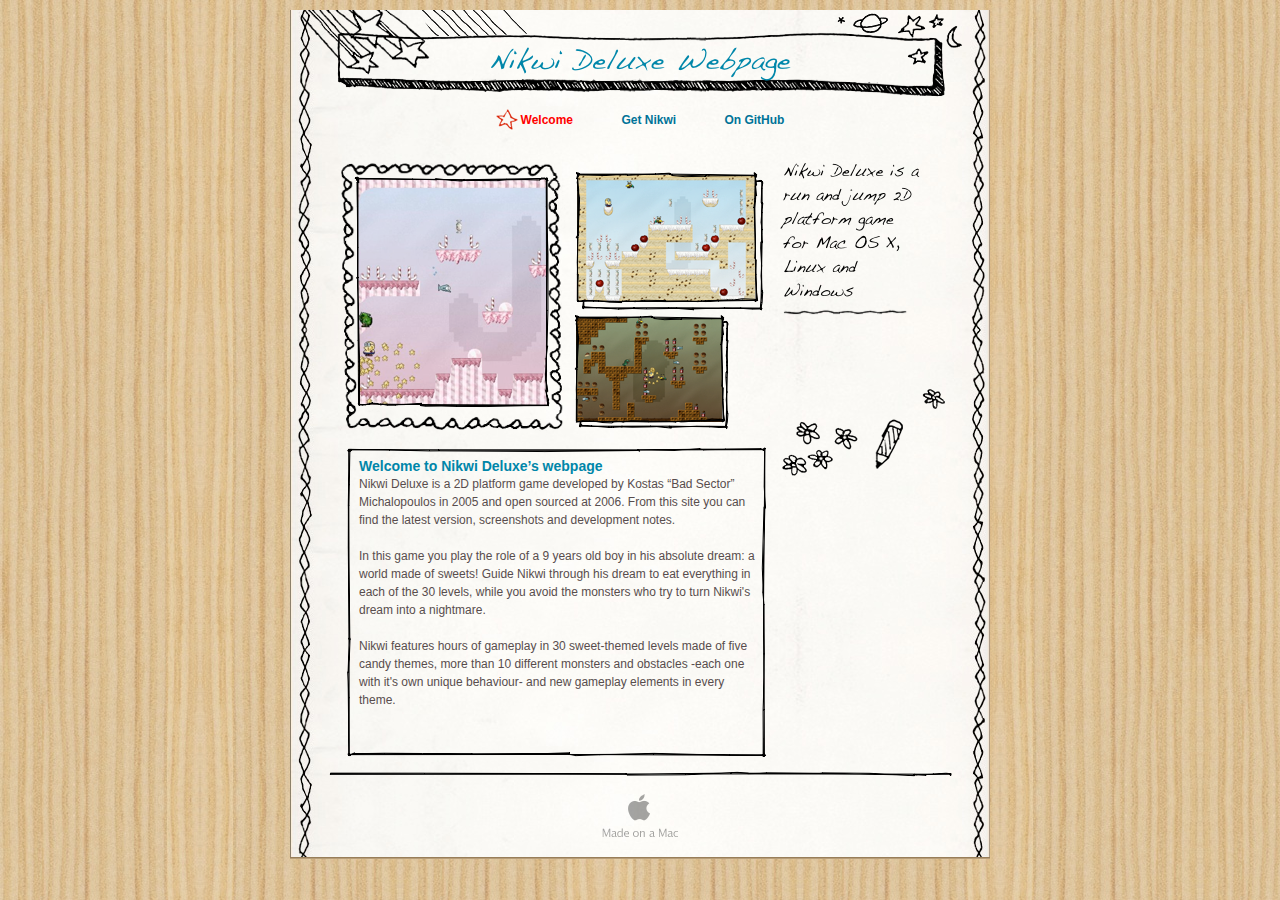
<file: Nikwi_Deluxe/Welcome.html>
<?xml version="1.0" encoding="UTF-8"?>
<!DOCTYPE html PUBLIC "-//W3C//DTD XHTML 1.0 Transitional//EN" "http://www.w3.org/TR/xhtml1/DTD/xhtml1-transitional.dtd">


<html xmlns="http://www.w3.org/1999/xhtml" xml:lang="en" lang="en">
  <head><meta http-equiv="Content-Type" content="text/html; charset=UTF-8" />
    
    <meta name="Generator" content="iWeb 3.0.4" />
    <meta name="iWeb-Build" content="local-build-20120229" />
    <meta http-equiv="X-UA-Compatible" content="IE=EmulateIE7" />
    <meta name="viewport" content="width=700" />
    <title>Nikwi Deluxe Webpage</title>
    <link rel="stylesheet" type="text/css" media="screen,print" href="Welcome_files/Welcome.css" />
    <!--[if lt IE 8]><link rel='stylesheet' type='text/css' media='screen,print' href='Welcome_files/WelcomeIE.css'/><![endif]-->
    <!--[if gte IE 8]><link rel='stylesheet' type='text/css' media='screen,print' href='Media/IE8.css'/><![endif]-->
    <script type="text/javascript" src="Scripts/iWebSite.js"></script>
    <script type="text/javascript" src="Scripts/Widgets/SharedResources/WidgetCommon.js"></script>
    <script type="text/javascript" src="Scripts/Widgets/Navbar/navbar.js"></script>
    <script type="text/javascript" src="Scripts/iWebImage.js"></script>
    <script type="text/javascript" src="Welcome_files/Welcome.js"></script>
  </head>
  <body style="background: rgb(255, 255, 255) url(Welcome_files/AA031429_bkgrnd.jpg) repeat scroll top left; margin: 0pt; " onload="onPageLoad();" onunload="onPageUnload();">
    <div style="text-align: center; ">
      <div style="margin-bottom: 10px; margin-left: auto; margin-right: auto; margin-top: 10px; overflow: hidden; position: relative; word-wrap: break-word;  text-align: left; width: 700px; " id="body_content">
        <div style="background: transparent url(Welcome_files/page_bkgnd_blank.jpg) repeat scroll top left; width: 700px; ">
          <div style="height: 75px; margin-left: 0px; position: relative; width: 700px; z-index: 10; " id="header_layer">
            <div style="height: 0px; line-height: 0px; " class="bumper"> </div>
            <div style="height: 52px; width: 126px;  height: 52px; left: 547px; position: absolute; top: 3px; width: 126px; z-index: 1; " class="tinyText style_SkipStroke">
              <img src="Welcome_files/ddoodle_welcomeplanets.png" alt="" style="border: none; height: 52px; width: 126px; " />
            </div>
            


            <div style="height: 65px; width: 230px;  height: 65px; left: 8px; position: absolute; top: 0px; width: 230px; z-index: 1; " class="tinyText style_SkipStroke">
              <img src="Welcome_files/doodle_welcomestars.png" alt="" style="border: none; height: 65px; width: 230px; " />
            </div>
            


            <div style="height: 65px; width: 608px;  height: 65px; left: 47px; position: absolute; top: 22px; width: 608px; z-index: 1; " class="tinyText style_SkipStroke">
              <img src="Welcome_files/doodle_header-1.png" alt="" style="border: none; height: 65px; width: 608px; " />
            </div>
            


            <div style="height: 50px; width: 600px;  height: 50px; left: 50px; position: absolute; top: 25px; width: 600px; z-index: 1; " class="tinyText style_SkipStrokeSkipFillSkipOpacity">
              <div style="position: relative; width: 600px; ">
                <img src="Welcome_files/shapeimage_1.png" alt="Nikwi Deluxe Webpage" style="height: 34px; left: 0px; margin-left: 151px; margin-top: 12px; position: absolute; top: 0px; width: 300px; " />
              </div>
            </div>
          </div>
          <div style="margin-left: 0px; position: relative; width: 700px; z-index: 0; " id="nav_layer">
            <div style="height: 0px; line-height: 0px; " class="bumper"> </div>
            <div style="height: 1px; line-height: 1px; " class="tinyText"> </div>
            <div class="com-apple-iweb-widget-navbar flowDefining" id="widget0" style="margin-left: 25px; margin-top: 14px; opacity: 1.00; position: relative; width: 650px; z-index: 1; ">
    
              <div id="widget0-navbar" class="navbar">

      
                <div id="widget0-bg" class="navbar-bg">

        
                  <ul id="widget0-navbar-list" class="navbar-list">
 <li></li> 
</ul>
                  
      
</div>
                
    
</div>
            </div>
            <script type="text/javascript"><!--//--><![CDATA[//><!--
new NavBar('widget0', 'Scripts/Widgets/Navbar', 'Scripts/Widgets/SharedResources', '.', {"path-to-root": "", "navbar-css": ".navbar {\nfont-family: Verdana, sans-serif;\nfont-size: .75em;\ncolor: #007398;\nline-height: 26px;\ntext-align: center;\nfont-weight: bold;\n}\n\n.navbar-bg { }\n\n.navbar ul {\nlist-style: none;\nmargin: 0px;\npadding: 7px 7px 0px 7px;\n}\n\n.navbar li {\ndisplay: inline;\npadding: 10px;\n}\n\n.navbar a {\ntext-decoration: none;\ncolor: #007398;\npadding: 10px 0px 10px 25px;\n}\n\n.noncurrent-page a:visited {\ntext-decoration: none;\ncolor: #007398;\npadding: 10px 0px 10px 25px;\n}\n\n.noncurrent-page a:hover {\ntext-decoration: none;\ncolor: #FF0000;\npadding: 10px 0px 10px 25px;\n}\n\n.current-page a\n{\ntext-decoration: none;\ncolor: #FF0000;\npadding: 10px 0px 10px 25px;\nbackground-image: url(Welcome_files\/nav_star_on-c-1.png);\n_background-image: url(Welcome_files\/nav_star_on.png);\nbackground-repeat: no-repeat;\nbackground-position: 0px 6px;\n}\n", "current-page-GUID": "8C7AD17B-0A7C-4D02-B9FD-A88E1FDA90CB", "isCollectionPage": "NO"});
//--><!]]></script>
            <div style="clear: both; height: 0px; line-height: 0px; " class="spacer"> </div>
          </div>
          <div style="margin-left: 0px; position: relative; width: 700px; z-index: 5; " id="body_layer">
            <div style="height: 0px; line-height: 0px; " class="bumper"> </div>
            <div style="height: 271px; width: 225px;  height: 271px; left: 50px; position: absolute; top: 28px; width: 225px; z-index: 1; " class="tinyText style_SkipStroke">
              <img src="Welcome_files/doodle_welcomeframe.png" alt="" style="border: none; height: 271px; width: 225px; " />
            </div>
            <div style="height: 1px; line-height: 1px; " class="tinyText"> </div>
            <div style="margin-left: 60px; margin-top: 315px; position: relative; width: 414px; z-index: 1; " class="style_SkipStroke_1 shape-with-text flowDefining stroke_0">
              <div class="text-content style_External_412_339" style="padding: 1px; ">
                <div class="style">
                  <p style="padding-top: 0pt; " class="Heading_1"><br /></p>
                  <p class="Body">Nikwi Deluxe is a 2D platform game developed by Kostas “Bad Sector” Michalopoulos in 2005 and open sourced at 2006. From this site you can find the latest version, screenshots and development notes.<br /></p>
                  <p class="Body"><br /></p>
                  <p class="Body">In this game you play the role of a 9 years old boy in his absolute dream: a world made of sweets! Guide Nikwi through his dream to eat everything in each of the 30 levels, while you avoid the monsters who try to turn Nikwi's dream into a nightmare.<br /></p>
                  <p class="Body"><br /></p>
                  <p style="padding-bottom: 0pt; " class="Body">Nikwi features hours of gameplay in 30 sweet-themed levels made of five candy themes, more than 10 different monsters and obstacles -each one with it's own unique behaviour- and new gameplay elements in every theme.</p>
                </div>
                <div style="height: 37px; line-height: 37px; " class="tinyText"> </div>
              </div>
            </div>
            


            <div style="height: 53px; width: 28px;  height: 53px; left: 585px; position: absolute; top: 283px; width: 28px; z-index: 1; " class="tinyText style_SkipStroke">
              <img src="Welcome_files/doodle_pencil.png" alt="" style="border: none; height: 53px; width: 28px; " />
            </div>
            


            <div id="id1" style="height: 104px; left: 291px; position: absolute; top: 190px; width: 146px; z-index: 1; " class="style_SkipStroke_2 shape-with-text stroke_1">
              <div class="text-content graphic_shape_layout_style_default_External_144_102" style="padding: 1px; ">
                <div class="graphic_shape_layout_style_default"></div>
              </div>
            </div>
            


            <div style="height: 104px; width: 146px;  height: 104px; left: 286px; position: absolute; top: 185px; width: 146px; z-index: 1; " class="tinyText stroke_2">
              <div style="position: relative; width: 146px; ">
                <img src="Welcome_files/shapeimage_2.png" alt="" style="height: 104px; left: 0px; position: absolute; top: 0px; width: 146px; " />
              </div>
            </div>
            


            <div style="height: 193px; width: 146px;  height: 193px; left: 489px; position: absolute; top: 22px; width: 146px; z-index: 1; " class="tinyText style_SkipStrokeSkipFillSkipOpacity_1">
              <div style="position: relative; width: 146px; ">
                <img src="Welcome_files/shapeimage_3.png" alt="Nikwi Deluxe is a run and jump 2D platform game for Mac OS X, Linux and Windows&#10;￼" style="height: 152px; left: 0px; margin-left: 1px; margin-top: 8px; position: absolute; top: 0px; width: 140px; " />
              </div>
            </div>
            


            <div style="height: 88px; width: 163px;  height: 88px; left: 492px; position: absolute; top: 256px; width: 163px; z-index: 1; " class="tinyText style_SkipStroke">
              <img src="Welcome_files/doodle_welcomeflowers.png" alt="" style="border: none; height: 88px; width: 163px; " />
            </div>
            


            <div style="height: 226px; width: 189px;  height: 226px; left: 68px; position: absolute; top: 46px; width: 189px; z-index: 1; " class="tinyText stroke_3">
              <div style="position: relative; width: 189px; ">
                <img src="Welcome_files/shapeimage_4.png" alt="" style="height: 226px; left: 0px; position: absolute; top: 0px; width: 189px; " />
              </div>
            </div>
            


            <div id="id2" style="height: 126px; left: 294px; position: absolute; top: 49px; width: 177px; z-index: 1; " class="style_SkipStroke_2 shape-with-text stroke_4">
              <div class="text-content graphic_shape_layout_style_default_External_175_124" style="padding: 1px; ">
                <div class="graphic_shape_layout_style_default"></div>
              </div>
            </div>
            


            <div style="height: 126px; width: 178px;  height: 126px; left: 287px; position: absolute; top: 42px; width: 178px; z-index: 1; " class="tinyText stroke_5">
              <div style="position: relative; width: 178px; ">
                <img src="Welcome_files/shapeimage_5.png" alt="" style="height: 126px; left: 0px; position: absolute; top: 0px; width: 178px; " />
              </div>
            </div>
            


            <div id="id3" style="height: 25px; left: 65px; position: absolute; top: 321px; width: 403px; z-index: 1; " class="style_SkipStroke_3 shape-with-text">
              <div class="text-content graphic_shape_layout_style_default_External_403_25" style="padding: 0px; ">
                <div class="graphic_shape_layout_style_default">
                  <p style="padding-bottom: 0pt; padding-top: 0pt; " class="Title">Welcome to Nikwi Deluxe’s webpage</p>
                </div>
              </div>
            </div>
            <div style="height: 4px; line-height: 4px; " class="spacer"> </div>
          </div>
          <div style="height: 100px; margin-left: 0px; position: relative; width: 700px; z-index: 15; " id="footer_layer">
            <div style="height: 0px; line-height: 0px; " class="bumper"> </div>
            <a href="http://apple.com/mac" title="http://apple.com/mac"><img src="Welcome_files/mwmac.png" alt="Made on a Mac" style="border: none; height: 50px; left: 280px; opacity: 0.35; position: absolute; top: 30px; width: 139px; z-index: 1; " id="id4" />

</a>
            <div style="height: 6px; width: 623px;  height: 1px; left: 40px; position: absolute; top: 16px; width: 620px; z-index: 1; " class="tinyText">
              <div style="position: relative; width: 620px; ">
                <img src="Welcome_files/shapeimage_6.png" alt="" style="height: 6px; left: 0px; margin-left: -1px; margin-top: -4px; position: absolute; top: 0px; width: 623px; " />
              </div>
            </div>
            


            <div style="height: 5px; width: 700px;  height: 5px; left: 0px; position: absolute; top: 148px; width: 700px; z-index: 1; " class="tinyText style_SkipStroke_4 stroke_6">
              <img src="Welcome_files/footer_shadow-1.png" alt="" style="border: none; height: 5px; width: 700px; " />
            </div>
            


            <div style="height: 2px; width: 700px;  height: 2px; left: 0px; position: absolute; top: 98px; width: 700px; z-index: 1; " class="tinyText style_SkipStroke">
              <img src="Welcome_files/Doodle_shadow.jpg" alt="" style="border: none; height: 2px; width: 700px; " />
            </div>
          </div>
        </div>
      </div>
    </div>
  </body>
</html>
</file>
<file: Nikwi_Deluxe/Get_Nikwi_files/Get_Nikwi.css>
.paragraph_style {
    color: rgb(88, 77, 77);
    font-family: 'Verdana', sans-serif;
    font-size: 12px;
    font-stretch: normal;
    font-style: normal;
    font-variant: normal;
    font-weight: 400;
    letter-spacing: 0;
    line-height: 18px;
    margin-bottom: 0px;
    margin-left: 0px;
    margin-right: 0px;
    margin-top: 0px;
    opacity: 1.00;
    padding-bottom: 0px;
    padding-top: 0px;
    text-align: left;
    text-decoration: none;
    text-indent: 0px;
    text-transform: none;
}
.style {
    font-family: 'Monaco', 'Courier', serif;
    font-size: 12px;
    font-stretch: normal;
    font-style: normal;
    font-weight: 400;
    line-height: 19px;
}
.style_1 {
    font-family: 'Verdana-Italic', 'Verdana', sans-serif;
    font-size: 12px;
    font-stretch: normal;
    font-style: italic;
    font-weight: 400;
    line-height: 18px;
}
.style_SkipStroke_2 {
    background: transparent;
    opacity: 1.00;
}
.style_SkipStroke_3 {
    background: transparent;
    opacity: 1.00;
}
.style_SkipStroke_4 {
    background: transparent;
    opacity: 1.00;
}
.style_SkipStrokeSkipFillSkipOpacity {
}
.style_SkipStroke {
    background: transparent;
    opacity: 1.00;
}
.style_SkipStroke_1 {
    background: transparent;
    opacity: 1.00;
}
.Body {
    color: rgb(88, 77, 77);
    font-family: 'Verdana', sans-serif;
    font-size: 12px;
    font-stretch: normal;
    font-style: normal;
    font-variant: normal;
    font-weight: 400;
    letter-spacing: 0;
    line-height: 18px;
    margin-bottom: 0px;
    margin-left: 0px;
    margin-right: 0px;
    margin-top: 0px;
    opacity: 1.00;
    padding-bottom: 0px;
    padding-top: 0px;
    text-align: left;
    text-decoration: none;
    text-indent: 0px;
    text-transform: none;
}
.Title {
    color: rgb(0, 134, 169);
    font-family: 'Verdana-Bold', 'Verdana', sans-serif;
    font-size: 14px;
    font-stretch: normal;
    font-style: normal;
    font-variant: normal;
    font-weight: 700;
    letter-spacing: 0;
    line-height: 17px;
    margin-bottom: 0px;
    margin-left: 0px;
    margin-right: 0px;
    margin-top: 0px;
    opacity: 1.00;
    padding-bottom: 0px;
    padding-top: 0px;
    text-align: left;
    text-decoration: none;
    text-indent: 0px;
    text-transform: none;
}
.graphic_generic_header_textbox_style_default_SkipStrokeSkipFillSkipOpacity {
}
.graphic_generic_title_textbox_style_default_SkipStroke {
    background: transparent;
    opacity: 1.00;
}
.graphic_image_style_default_SkipStroke {
    background: transparent;
    opacity: 1.00;
}
.graphic_image_style_default_2_SkipStroke {
    background: transparent;
    opacity: 1.00;
}
.graphic_shape_layout_style_default {
    padding: 4px;
}
.graphic_shape_layout_style_default_External_600_384 {
    position: relative;
}
a {
    color: rgb(255, 38, 0);
    text-decoration: none;
}
a:visited {
    color: rgb(113, 113, 113);
    text-decoration: none;
}
a:hover {
    color: rgb(255, 38, 0);
    text-decoration: none;
}
ol  { 
      padding:0;
      margin:0;
      text-indent:0;
      list-style-type:none ;
      list-style-image:none
    }
.Bullet { 
          text-decoration:none ;
          text-transform:none ;
          border: none;          
        }
.bumper {
    font-size: 1px;
    line-height: 1px;
}
.tinyText {
    font-size: 1px;
    line-height: 1px;
}
#widget0 a:hover {
    color: rgb(255, 38, 0);
    text-decoration: none;
}
#widget0 a:visited {
    color: rgb(113, 113, 113);
    text-decoration: none;
}
#widget0 a {
    color: rgb(255, 38, 0);
    text-decoration: none;
}
.spacer {
    font-size: 1px;
    line-height: 1px;
}
body { 
    -webkit-text-size-adjust: none;
}
div { 
    overflow: visible; 
}
img { 
    border: none; 
}
.InlineBlock { 
    display: inline; 
}
.InlineBlock { 
    display: inline-block; 
}
.inline-block {
    display: inline-block;
    vertical-align: baseline;
    margin-bottom:0.3em;
}
.inline-block.shape-with-text {
    vertical-align: bottom;
}
.vertical-align-middle-middlebox {
    display: table;
}
.vertical-align-middle-innerbox {
    display: table-cell;
    vertical-align: middle;
}
div.paragraph {
    position: relative;
}
li.full-width {
    width: 100;
}
</file>
<file: Nikwi_Deluxe/Get_Nikwi_files/Get_NikwiIE.css>
.inline-block {
    display: inline;
    vertical-align: baseline;
    margin-bottom:-2em;
    margin-top:2em;
    position:relative;
    top:-2em;
}
.vertical-align-middle-middlebox {
    display: block;
    height: auto;
    position: absolute;
    top: 50%;
}
.vertical-align-middle-innerbox {
    display: block;
    position: relative;
    top: -50%;
}
li.full-width {
    width: auto;
}
li div div.inline-block a img {
    text-indent: 0;
}
img {
    -ms-interpolation-mode: bicubic;
}
</file>
<file: Nikwi_Deluxe/Media/IE8.css>
.inline-block {
    display: inline-block;
    vertical-align: baseline;
}
li.full-width {
    width: auto;
}
li div div.inline-block a img {
    text-indent: 0;
}   
img {
    -ms-interpolation-mode: bicubic;
}
</file>
<file: Nikwi_Deluxe/On_GitHub_files/On_GitHub.css>
.style_SkipStroke_2 {
    background: transparent;
    opacity: 1.00;
}
.style_SkipStroke_3 {
    background: transparent;
    opacity: 1.00;
}
.style_SkipStroke_4 {
    background: transparent;
    opacity: 1.00;
}
.style_SkipStrokeSkipFillSkipOpacity {
}
.style_SkipStroke {
    background: transparent;
    opacity: 1.00;
}
.style_SkipStroke_1 {
    background: transparent;
    opacity: 1.00;
}
.Body {
    color: rgb(88, 77, 77);
    font-family: 'Verdana', sans-serif;
    font-size: 12px;
    font-stretch: normal;
    font-style: normal;
    font-variant: normal;
    font-weight: 400;
    letter-spacing: 0;
    line-height: 18px;
    margin-bottom: 0px;
    margin-left: 0px;
    margin-right: 0px;
    margin-top: 0px;
    opacity: 1.00;
    padding-bottom: 0px;
    padding-top: 0px;
    text-align: left;
    text-decoration: none;
    text-indent: 0px;
    text-transform: none;
}
.Title {
    color: rgb(0, 134, 169);
    font-family: 'Verdana-Bold', 'Verdana', sans-serif;
    font-size: 14px;
    font-stretch: normal;
    font-style: normal;
    font-variant: normal;
    font-weight: 700;
    letter-spacing: 0;
    line-height: 17px;
    margin-bottom: 0px;
    margin-left: 0px;
    margin-right: 0px;
    margin-top: 0px;
    opacity: 1.00;
    padding-bottom: 0px;
    padding-top: 0px;
    text-align: left;
    text-decoration: none;
    text-indent: 0px;
    text-transform: none;
}
.graphic_generic_header_textbox_style_default_SkipStrokeSkipFillSkipOpacity {
}
.graphic_generic_title_textbox_style_default_SkipStroke {
    background: transparent;
    opacity: 1.00;
}
.graphic_image_style_default_SkipStroke {
    background: transparent;
    opacity: 1.00;
}
.graphic_image_style_default_3_SkipStroke {
    background: transparent;
    opacity: 1.00;
}
.graphic_shape_layout_style_default_External_600_276 {
    position: relative;
}
.graphic_shape_layout_style_default {
    padding: 4px;
}
a {
    color: rgb(255, 38, 0);
    text-decoration: none;
}
a:visited {
    color: rgb(113, 113, 113);
    text-decoration: none;
}
a:hover {
    color: rgb(255, 38, 0);
    text-decoration: none;
}
.bumper {
    font-size: 1px;
    line-height: 1px;
}
.tinyText {
    font-size: 1px;
    line-height: 1px;
}
#widget0 a:hover {
    color: rgb(255, 38, 0);
    text-decoration: none;
}
#widget0 a:visited {
    color: rgb(113, 113, 113);
    text-decoration: none;
}
#widget0 a {
    color: rgb(255, 38, 0);
    text-decoration: none;
}
.spacer {
    font-size: 1px;
    line-height: 1px;
}
body { 
    -webkit-text-size-adjust: none;
}
div { 
    overflow: visible; 
}
img { 
    border: none; 
}
.InlineBlock { 
    display: inline; 
}
.InlineBlock { 
    display: inline-block; 
}
.inline-block {
    display: inline-block;
    vertical-align: baseline;
    margin-bottom:0.3em;
}
.inline-block.shape-with-text {
    vertical-align: bottom;
}
.vertical-align-middle-middlebox {
    display: table;
}
.vertical-align-middle-innerbox {
    display: table-cell;
    vertical-align: middle;
}
div.paragraph {
    position: relative;
}
li.full-width {
    width: 100;
}
</file>
<file: Nikwi_Deluxe/On_GitHub_files/On_GitHubIE.css>
.inline-block {
    display: inline;
    vertical-align: baseline;
    margin-bottom:-2em;
    margin-top:2em;
    position:relative;
    top:-2em;
}
.vertical-align-middle-middlebox {
    display: block;
    height: auto;
    position: absolute;
    top: 50%;
}
.vertical-align-middle-innerbox {
    display: block;
    position: relative;
    top: -50%;
}
li.full-width {
    width: auto;
}
li div div.inline-block a img {
    text-indent: 0;
}
img {
    -ms-interpolation-mode: bicubic;
}
</file>
<file: Nikwi_Deluxe/Welcome_files/Welcome.css>
.style {
    padding: 8px;
}
.style_SkipStroke_2 {
    background: transparent;
    opacity: 1.00;
}
.style_SkipStroke {
    background: transparent;
    opacity: 1.00;
}
.style_SkipStrokeSkipFillSkipOpacity {
}
.style_SkipStrokeSkipFillSkipOpacity_1 {
}
.style_SkipStroke_1 {
    background: transparent;
    opacity: 1.00;
}
.style_External_412_339 {
    position: relative;
}
.style_SkipStroke_3 {
    background: transparent;
    opacity: 1.00;
}
.style_SkipStroke_4 {
    background: transparent;
    opacity: 1.00;
}
.Body {
    color: rgb(88, 77, 77);
    font-family: 'Verdana', sans-serif;
    font-size: 12px;
    font-stretch: normal;
    font-style: normal;
    font-variant: normal;
    font-weight: 400;
    letter-spacing: 0;
    line-height: 18px;
    margin-bottom: 0px;
    margin-left: 0px;
    margin-right: 0px;
    margin-top: 0px;
    opacity: 1.00;
    padding-bottom: 0px;
    padding-top: 0px;
    text-align: left;
    text-decoration: none;
    text-indent: 0px;
    text-transform: none;
}
.Heading_1 {
    color: rgb(0, 134, 169);
    font-family: 'Verdana-Bold', 'Verdana', sans-serif;
    font-size: 14px;
    font-stretch: normal;
    font-style: normal;
    font-variant: normal;
    font-weight: 700;
    letter-spacing: 0;
    line-height: 17px;
    margin-bottom: 0px;
    margin-left: 0px;
    margin-right: 0px;
    margin-top: 0px;
    opacity: 1.00;
    padding-bottom: 0px;
    padding-top: 0px;
    text-align: left;
    text-decoration: none;
    text-indent: 0px;
    text-transform: none;
}
.Normal {
    padding: 4px;
}
.Normal_External_412_339 {
    position: relative;
}
.Title {
    color: rgb(0, 134, 169);
    font-family: 'Verdana-Bold', 'Verdana', sans-serif;
    font-size: 14px;
    font-stretch: normal;
    font-style: normal;
    font-variant: normal;
    font-weight: 700;
    letter-spacing: 0;
    line-height: 17px;
    margin-bottom: 0px;
    margin-left: 0px;
    margin-right: 0px;
    margin-top: 0px;
    opacity: 1.00;
    padding-bottom: 0px;
    padding-top: 0px;
    text-align: left;
    text-decoration: none;
    text-indent: 0px;
    text-transform: none;
}
.graphic_generic_body_textbox_style_default_SkipStroke {
    background: transparent;
    opacity: 1.00;
}
.graphic_generic_header_textbox_style_default_SkipStrokeSkipFillSkipOpacity {
}
.graphic_generic_title_textbox_style_default_SkipStroke {
    background: transparent;
    opacity: 1.00;
}
.graphic_image_style_default_SkipStroke {
    background: transparent;
    opacity: 1.00;
}
.graphic_shape_layout_style_default {
    padding: 4px;
}
.graphic_shape_layout_style_default_External_403_25 {
    position: relative;
}
.graphic_shape_layout_style_default_External_175_124 {
    position: relative;
}
.graphic_shape_layout_style_default_External_144_102 {
    position: relative;
}
.graphic_shape_style_default_SkipStroke {
    background: rgb(255, 255, 255);
    opacity: 1.00;
}
.graphic_textbox_style_default_SkipStrokeSkipFillSkipOpacity {
}
.bumper {
    font-size: 1px;
    line-height: 1px;
}
.tinyText {
    font-size: 1px;
    line-height: 1px;
}
#widget0 a:hover {
    color: rgb(255, 38, 0);
    text-decoration: none;
}
#widget0 a:visited {
    color: rgb(113, 113, 113);
    text-decoration: none;
}
#widget0 a {
    color: rgb(255, 38, 0);
    text-decoration: none;
}
.spacer {
    font-size: 1px;
    line-height: 1px;
}
body { 
    -webkit-text-size-adjust: none;
}
div { 
    overflow: visible; 
}
img { 
    border: none; 
}
.InlineBlock { 
    display: inline; 
}
.InlineBlock { 
    display: inline-block; 
}
.inline-block {
    display: inline-block;
    vertical-align: baseline;
    margin-bottom:0.3em;
}
.inline-block.shape-with-text {
    vertical-align: bottom;
}
.vertical-align-middle-middlebox {
    display: table;
}
.vertical-align-middle-innerbox {
    display: table-cell;
    vertical-align: middle;
}
div.paragraph {
    position: relative;
}
li.full-width {
    width: 100;
}
</file>
<file: Nikwi_Deluxe/Welcome_files/WelcomeIE.css>
.inline-block {
    display: inline;
    vertical-align: baseline;
    margin-bottom:-2em;
    margin-top:2em;
    position:relative;
    top:-2em;
}
.vertical-align-middle-middlebox {
    display: block;
    height: auto;
    position: absolute;
    top: 50%;
}
.vertical-align-middle-innerbox {
    display: block;
    position: relative;
    top: -50%;
}
li.full-width {
    width: auto;
}
li div div.inline-block a img {
    text-indent: 0;
}
img {
    -ms-interpolation-mode: bicubic;
}
</file>
